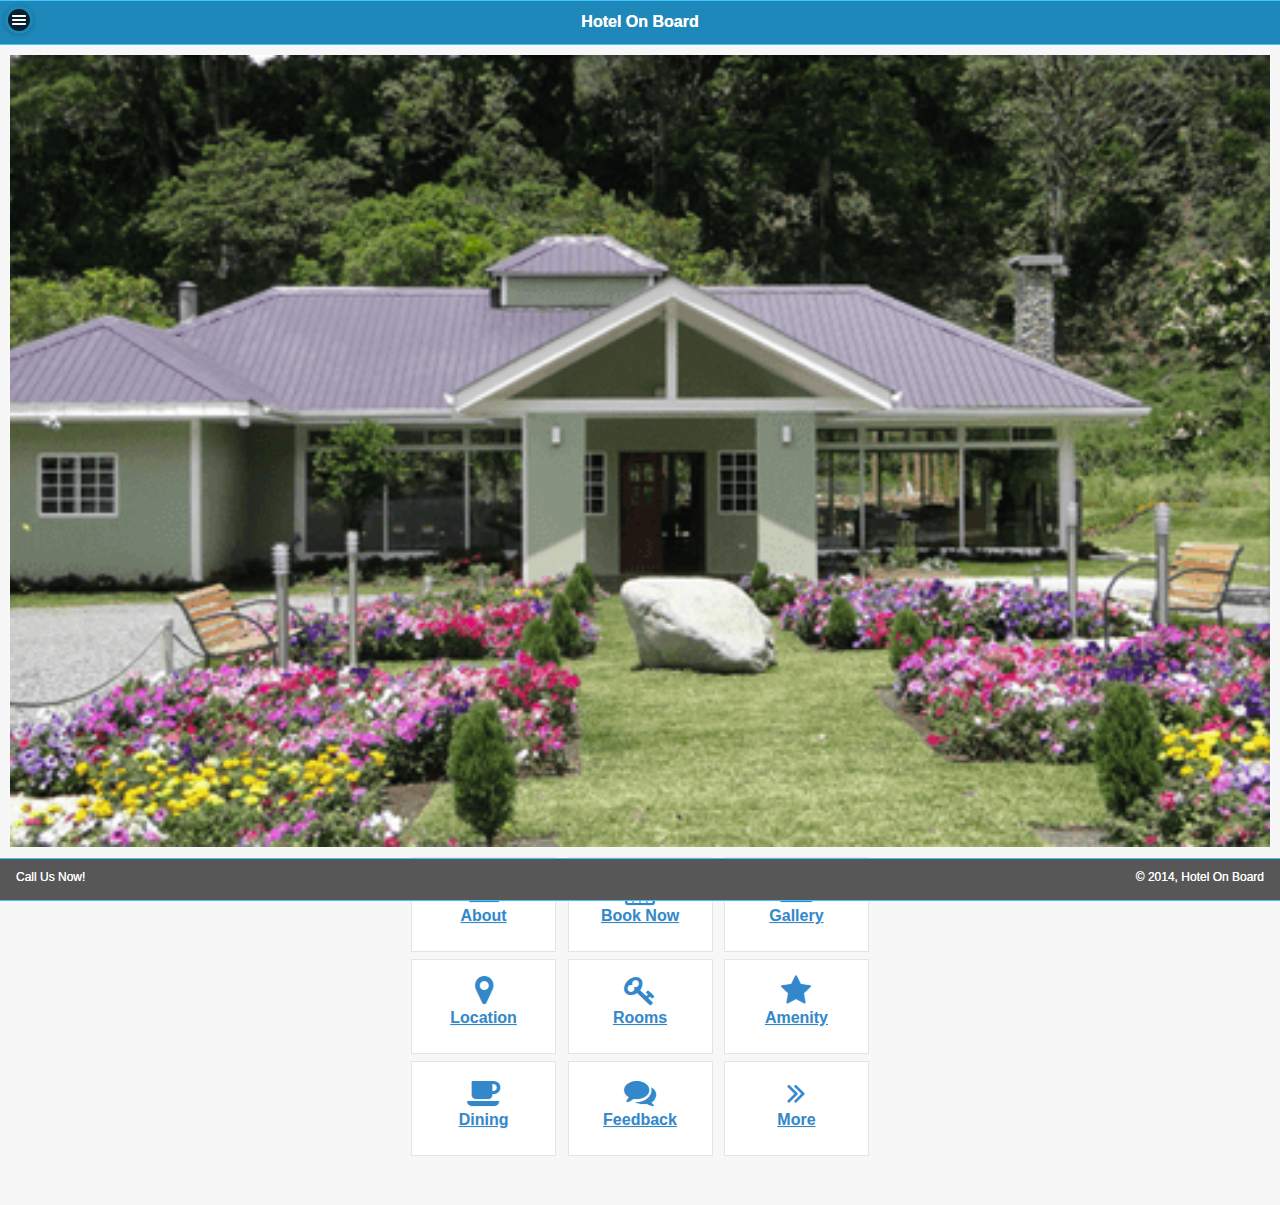
<file: public_html/index.html>
<!DOCTYPE html>
<html>
    <head>
        <title>Hotel On Board</title>
        <meta charset="UTF-8">
        <meta name="viewport" content="width=device-width, initial-scale=1">
        <link rel="stylesheet" href="css/hotel.min.css" />
        <link rel="stylesheet" href="css/font-awesome-4.1.0/css/font-awesome.min.css" />
        <link rel="stylesheet" href="css/jquery.mobile.icons.min.css" />
        <link rel="stylesheet" href="css/jquery.mobile.structure-1.4.3.min.css" />
        <link rel="stylesheet" href="css/common.css" />
        <script src="js/jquery-2.1.1.min.js"></script>
        <script>
            $(document).on('pageinit', '#dining', function(event) {
                $("#itemlist").off('click', 'li a');
                $("#itemlist").on('click', 'li a', itemSelected);
            });
            $(document).on('pageinit', '#itemdetails', function(event) {
                $("#itemdetails").off('click', '#confirm');
                $("#itemdetails").on('click', '#confirm', itemConfirm);
            });
            $(document).on('pageinit', '#success', function(event) {
                $("#success").off('click', '#reset');
                $("#success").on('click', '#reset', resetForm);
            });
        </script>
        <script src="js/jquery.mobile-1.4.3.min.js"></script>
        <script src="js/common.js"></script>
    </head>
    <body>
        <div data-role="page" data-control-title="Home" id="home">
            <div data-role="panel" id="panel2" data-position="left" data-display="reveal"
                 data-theme="b">
                <ul data-role="listview" data-divider-theme="b" data-inset="false">
                    <li data-role="list-divider" role="heading">
                        Navigate
                    </li>
                    <li data-theme="b">
                        <a href="#home" data-transition="slide">
                            Home
                        </a>
                    </li>
                    <li data-theme="b">
                        <a href="#about" data-transition="slide">
                            About
                        </a>
                    </li>
                    <li data-theme="b">
                        <a href="#booknow" data-transition="slide">
                            Book Now
                        </a>
                    </li>
                    <li data-theme="b">
                        <a href="#gallery" data-transition="slide">
                            Gallery
                        </a>
                    </li>
                    <li data-theme="b">
                        <a href="#location" data-transition="slide">
                            Location
                        </a>
                    </li>
                    <li data-theme="b">
                        <a href="#rooms" data-transition="slide">
                            Rooms
                        </a>
                    </li>
                    <li data-theme="b">
                        <a href="#amenity" data-transition="slide">
                            Amenity
                        </a>
                    </li>
                    <li data-theme="b">
                        <a href="#dining" data-transition="slide">
                            Dining
                        </a>
                    </li>
                    <li data-theme="b">
                        <a href="#feedback" data-transition="slide">
                            Feedback
                        </a>
                    </li>
                    <li data-theme="b">
                        <a href="#more" data-transition="slide">
                            More
                        </a>
                    </li>
                </ul>
            </div>
            <div data-theme="a" data-role="header">
                <a data-controltype="panelbutton" data-role="button" href="#panel2" data-icon="bars"
                   data-iconpos="notext" class="ui-btn-left">
                </a>
                <h3>
                    Hotel On Board
                </h3>
            </div>
            <div data-role="content" class="no-padding">
                <div data-controltype="image" class="center-img">
                    <img src="images/baner-img.png" alt="baner">
                </div>
                <div class="main-content">
                    <div class="float-wrapper">
                        <div class="row">
                            <div class="icon-button">
                                <i class="fa fa-camera-retro fa-2x"></i>
                                <a href="#about" data-transition="fade">
                                    About
                                </a>
                            </div>
                            <div class="icon-button">
                                <i class="fa fa-calendar fa-2x"></i>
                                <a href="#booknow" data-transition="fade">
                                    Book Now
                                </a>
                            </div>
                            <div class="icon-button">
                                <i class="fa fa-picture-o fa-2x"></i>
                                <a href="#gallery" data-transition="fade">
                                    Gallery
                                </a>
                            </div>
                        </div>
                        <div class="row">
                            <div class="icon-button">
                                <i class="fa fa-map-marker fa-2x"></i>
                                <a href="#location" data-transition="fade">
                                    Location
                                </a>
                            </div>
                            <div class="icon-button">
                                <i class="fa fa-key fa-2x"></i>
                                <a href="#rooms" data-transition="fade">
                                    Rooms
                                </a>
                            </div>
                            <div class="icon-button">
                                <i class="fa fa-star fa-2x"></i>
                                <a href="#amenity" data-transition="fade">
                                    Amenity
                                </a>
                            </div>
                        </div>
                        <div class="row">
                            <div class="icon-button">
                                <i class="fa fa-coffee fa-2x"></i>
                                <a href="#dining" data-transition="fade">
                                    Dining
                                </a>
                            </div>
                            <div class="icon-button">
                                <i class="fa fa-comments fa-2x"></i>
                                <a href="#feedback" data-transition="fade">
                                    Feedback
                                </a>
                            </div>
                            <div class="icon-button">
                                <i class="fa fa-angle-double-right fa-2x"></i>
                                <a href="#more" data-transition="fade">
                                    More
                                </a>
                            </div>
                        </div>
                    </div>
                </div>
            </div>
            <div data-theme="b" data-role="footer" data-position="fixed">
                <h3>
                    <span class="left"><i class="ico-phone"></i>Call Us Now!</span>
                    <span class="right">&copy; 2014, Hotel On Board</span>
                </h3>
            </div>
        </div>
        <div data-role="page" data-control-title="Home" id="amenity">
            <div data-role="panel" id="panel3" data-position="left" data-display="reveal"
                 data-theme="b">
                <ul data-role="listview" data-divider-theme="b" data-inset="false">
                    <li data-role="list-divider" role="heading">
                        Navigate
                    </li>
                    <li data-theme="b">
                        <a href="#home" data-transition="slide">
                            Home
                        </a>
                    </li>
                    <li data-theme="b">
                        <a href="#about" data-transition="slide">
                            About
                        </a>
                    </li>
                    <li data-theme="b">
                        <a href="#booknow" data-transition="slide">
                            Book Now
                        </a>
                    </li>
                    <li data-theme="b">
                        <a href="#gallery" data-transition="slide">
                            Gallery
                        </a>
                    </li>
                    <li data-theme="b">
                        <a href="#location" data-transition="slide">
                            Location
                        </a>
                    </li>
                    <li data-theme="b">
                        <a href="#rooms" data-transition="slide">
                            Rooms
                        </a>
                    </li>
                    <li data-theme="b">
                        <a href="#amenity" data-transition="slide">
                            Amenity
                        </a>
                    </li>
                    <li data-theme="b">
                        <a href="#dining" data-transition="slide">
                            Dining
                        </a>
                    </li>
                    <li data-theme="b">
                        <a href="#feedback" data-transition="slide">
                            Feedback
                        </a>
                    </li>
                    <li data-theme="b">
                        <a href="#more" data-transition="slide">
                            More
                        </a>
                    </li>
                </ul>
            </div>
            <div data-theme="a" data-role="header">
                <a data-controltype="panelbutton" data-role="button" href="#panel3" data-icon="bars"
                   data-iconpos="notext" class="ui-btn-left">
                </a>
                <h3>
                    Amenities
                </h3>
            </div>
            <div data-role="content" class="no-padding">
                <div data-controltype="image" class="center-img">
                    <img src="images/baner-amenity-img.png" alt="baner">
                </div>
                <div class="main-content">
                    <ul class="content">
                        <li>
                            Fine Dining - However, if our guests have some special requirements, due to health problems or religion, we will prepare a suitable meal.
                        </li>
                        <li>
                            Conference hall
                        </li>
                        <li>
                            Money exchange service at reception
                        </li>
                        <li>
                            Car parking with 24 hour CCTV
                        </li>
                        <li>
                            Wi-Fi Connectivity at lobby level
                        </li>
                        <li>
                            Fax & S.T.D., I.S.D. Direct Dialing
                        </li>
                        <li>
                            Air Conditioning system (which can be regulated from each room)
                        </li>
                        <li>
                            Laundry facilities
                        </li>
                        <li>
                            Tourist Information with local travel Assistance
                        </li>
                        <li>
                            Doctor - on-call
                        </li>
                    </ul>
                    <span class="note">
                        Note: All major credit cards are accepted
                    </span>
                </div>
            </div>
            <div data-theme="b" data-role="footer" data-position="fixed">
                <h3>
                    <span class="left"><i class="ico-phone"></i>Call Us Now!</span>
                    <span class="right">&copy; 2014, Hotel On Board</span>
                </h3>
            </div>
        </div>
        <div data-role="page" data-control-title="Home" id="dining">
            <div data-role="panel" id="panel4" data-position="left" data-display="reveal"
                 data-theme="b">
                <ul data-role="listview" data-divider-theme="b" data-inset="false">
                    <li data-role="list-divider" role="heading">
                        Navigate
                    </li>
                    <li data-theme="b">
                        <a href="#home" data-transition="slide">
                            Home
                        </a>
                    </li>
                    <li data-theme="b">
                        <a href="#about" data-transition="slide">
                            About
                        </a>
                    </li>
                    <li data-theme="b">
                        <a href="#booknow" data-transition="slide">
                            Book Now
                        </a>
                    </li>
                    <li data-theme="b">
                        <a href="#gallery" data-transition="slide">
                            Gallery
                        </a>
                    </li>
                    <li data-theme="b">
                        <a href="#location" data-transition="slide">
                            Location
                        </a>
                    </li>
                    <li data-theme="b">
                        <a href="#rooms" data-transition="slide">
                            Rooms
                        </a>
                    </li>
                    <li data-theme="b">
                        <a href="#amenity" data-transition="slide">
                            Amenity
                        </a>
                    </li>
                    <li data-theme="b">
                        <a href="#dining" data-transition="slide">
                            Dining
                        </a>
                    </li>
                    <li data-theme="b">
                        <a href="#feedback" data-transition="slide">
                            Feedback
                        </a>
                    </li>
                    <li data-theme="b">
                        <a href="#more" data-transition="slide">
                            More
                        </a>
                    </li>
                </ul>
            </div>
            <div data-theme="a" data-role="header">
                <a data-controltype="panelbutton" data-role="button" href="#panel4" data-icon="bars"
                   data-iconpos="notext" class="ui-btn-left">
                </a>
                <h3>
                    Dining
                </h3>
            </div>
            <div data-role="content">
                <ul data-role="listview" data-divider-theme="b" data-inset="true" id="itemlist">
                    <li data-role="list-divider" role="heading">
                        Menu
                    </li>
                    <li data-theme="c">
                        <a href="#itemdetails" data-transition="slide" data-orgimg="pizza.jpeg">
                            <div class="item">
                                <img src="images/pizza.png" alt="Pizza" />
                                <h6>Pizza</h6>
                                <span class="desc">Pizza is an oven-baked flat bread typically topped with a tomato sauce, cheese and various toppings.</span>
                                <span class="price">Price : 231.00</span>
                            </div>
                        </a>
                    </li>
                    <li data-theme="c">
                        <a href="#itemdetails" data-transition="slide" data-orgimg="burger.png">
                            <div class="item">
                                <img src="images/burger.png" alt="Pizza" />
                                <h6>Burger</h6>
                                <span class="desc">A veggie burger is a hamburger-style, or chicken-style, patty that does not contain meat, but may contain animal products such as egg or milk.</span>
                                <span class="price">Price : 73.00</span>
                            </div>
                        </a>
                    </li>
                    <li data-theme="c">
                        <a href="#itemdetails" data-transition="slide" data-orgimg="spicy-sweet-and-sour-grilled-chicken.jpg">
                            <div class="item">
                                <img src="images/spicy-sweet-and-sour-grilled-chicken.png" alt="Pizza" />
                                <h6>Grilled Chicken</h6>
                                <span class="desc">It's got enough heat to titillate your taste buds, but not so much that kids will steer clear. The additions of tomato paste and soy sauce provide deep, dark, low notes that keep the sauce from squealing.</span>
                                <span class="price">Price : 128.50</span>
                            </div>
                        </a>
                    </li>
                    <li data-theme="c">
                        <a href="#itemdetails" data-transition="slide" data-orgimg="lemon-pepper-baked-chicken.jpg">
                            <div class="item">
                                <img src="images/lemon-pepper-baked-chicken.png" alt="Pizza" />
                                <h6>Lemon Pepper Baked Chicken</h6>
                                <span class="desc">Include this perfectly seasoned baked chicken in your weeknight rotation of recipes. It takes just minutes to prepare, then into the oven for baking.</span>
                                <span class="price">Price : 74.50</span>
                            </div>
                        </a>
                    </li>
                    <li data-theme="c">
                        <a href="#itemdetails" data-transition="slide" data-orgimg="vegetables-ginger-garlic-sauce.jpg">
                            <div class="item">
                                <img src="images/vegetables-ginger-garlic-sauce.png" alt="Pizza" />
                                <h6>Vegetables in Ginger-Garlic with Sesame seeds</h6>
                                <span class="desc">A nutrition-rich, colorful mixed vegetable dish with a wonderful combination of flavors and amazing texture.</span>
                                <span class="price">Price : 227.00</span>
                            </div>
                        </a>
                    </li>
                    <li data-theme="c">
                        <a href="#itemdetails" data-transition="slide" data-orgimg="cremecaramel.jpg">>
                            <div class="item">
                                <img src="images/cremecaramel.png" alt="Pizza" />
                                <h6>Creme Caramel</h6>
                                <span class="desc">Creme caramel is a stylish gluten-free dessert which everyone will love.</span>
                                <span class="price">Price : 322.50</span>
                            </div>
                        </a>
                    </li>
                </ul>
            </div>
            <div data-theme="b" data-role="footer" data-position="fixed">
                <h3>
                    <span class="left"><i class="ico-phone"></i>Call Us Now!</span>
                    <span class="right">&copy; 2014, Hotel On Board</span>
                </h3>
            </div>
        </div>
        <div data-role="page" data-control-title="Home" id="itemdetails">
            <div data-role="panel" id="panel5" data-position="left" data-display="reveal"
                 data-theme="b">
                <ul data-role="listview" data-divider-theme="b" data-inset="false">
                    <li data-role="list-divider" role="heading">
                        Navigate
                    </li>
                    <li data-theme="b">
                        <a href="#home" data-transition="slide">
                            Home
                        </a>
                    </li>
                    <li data-theme="b">
                        <a href="#about" data-transition="slide">
                            About
                        </a>
                    </li>
                    <li data-theme="b">
                        <a href="#booknow" data-transition="slide">
                            Book Now
                        </a>
                    </li>
                    <li data-theme="b">
                        <a href="#gallery" data-transition="slide">
                            Gallery
                        </a>
                    </li>
                    <li data-theme="b">
                        <a href="#location" data-transition="slide">
                            Location
                        </a>
                    </li>
                    <li data-theme="b">
                        <a href="#rooms" data-transition="slide">
                            Rooms
                        </a>
                    </li>
                    <li data-theme="b">
                        <a href="#amenity" data-transition="slide">
                            Amenity
                        </a>
                    </li>
                    <li data-theme="b">
                        <a href="#dining" data-transition="slide">
                            Dining
                        </a>
                    </li>
                    <li data-theme="b">
                        <a href="#feedback" data-transition="slide">
                            Feedback
                        </a>
                    </li>
                    <li data-theme="b">
                        <a href="#more" data-transition="slide">
                            More
                        </a>
                    </li>
                </ul>
            </div>
            <div data-theme="a" data-role="header">
                <a data-controltype="panelbutton" data-role="button" href="#panel5" data-icon="bars"
                   data-iconpos="notext" class="ui-btn-left">
                </a>
                <h3>
                    Dining
                </h3>
                <a data-controltype="panelbutton" data-theme="b" data-role="button" href="#dining" class="ui-btn-right">Back</a>
            </div>
            <div data-role="content">
                <div data-controltype="textblock">
                    <h2>
                        <b id="itemname">
                            Pizza
                        </b>
                    </h2>
                </div>
                <div data-controltype="image" class="center-img">
                    <input type="hidden" id="thumbimg" />
                    <img src="images/org/pizza.jpeg" alt="image" id="orgimg">
                </div>
                <div data-controltype="textblock">
                    <p id="description">
                        Pizza is an oven-baked flat bread typically topped with a tomato sauce,
                        cheese and various toppings.
                    </p>
                    <span id="price" class="price"></span>
                </div>
                <div data-role="fieldcontain" data-controltype="textinput">
                    <label for="textinput3">
                        Quantity
                    </label>
                    <input name="" id="txtquantity" placeholder="" value="" type="number">
                </div>
                <div data-role="fieldcontain" data-controltype="textinput">
                    <label for="textinput4">
                        Remarks
                    </label>
                    <input name="" id="txtremarks" placeholder="" value="" type="text">
                </div>
                <a data-role="button" id="confirm" href="#order" data-theme="a">
                    Confirm
                </a>
            </div>
            <div data-theme="b" data-role="footer" data-position="fixed">
                <h3>
                    <span class="left"><i class="ico-phone"></i>Call Us Now!</span>
                    <span class="right">&copy; 2014, Hotel On Board</span>
                </h3>
            </div>
        </div>
        <div data-role="page" data-control-title="Home" id="order">
            <div data-role="panel" id="panel6" data-position="left" data-display="reveal"
                 data-theme="b">
                <ul data-role="listview" data-divider-theme="b" data-inset="false">
                    <li data-role="list-divider" role="heading">
                        Navigate
                    </li>
                    <li data-theme="b">
                        <a href="#home" data-transition="slide">
                            Home
                        </a>
                    </li>
                    <li data-theme="b">
                        <a href="#about" data-transition="slide">
                            About
                        </a>
                    </li>
                    <li data-theme="b">
                        <a href="#booknow" data-transition="slide">
                            Book Now
                        </a>
                    </li>
                    <li data-theme="b">
                        <a href="#gallery" data-transition="slide">
                            Gallery
                        </a>
                    </li>
                    <li data-theme="b">
                        <a href="#location" data-transition="slide">
                            Location
                        </a>
                    </li>
                    <li data-theme="b">
                        <a href="#rooms" data-transition="slide">
                            Rooms
                        </a>
                    </li>
                    <li data-theme="b">
                        <a href="#amenity" data-transition="slide">
                            Amenity
                        </a>
                    </li>
                    <li data-theme="b">
                        <a href="#dining" data-transition="slide">
                            Dining
                        </a>
                    </li>
                    <li data-theme="b">
                        <a href="#feedback" data-transition="slide">
                            Feedback
                        </a>
                    </li>
                    <li data-theme="b">
                        <a href="#more" data-transition="slide">
                            More
                        </a>
                    </li>
                </ul>
            </div>
            <div data-theme="a" data-role="header">
                <a data-controltype="panelbutton" data-role="button" href="#panel6" data-icon="bars"
                   data-iconpos="notext" class="ui-btn-left">
                </a>
                <h3>
                    Dining - Order
                </h3>
            </div>
            <div data-role="content">
                <ul data-role="listview" data-divider-theme="b" data-inset="true" id="orderlist">
                    <li data-role="list-divider" role="heading">
                        Items
                    </li>
                    <li data-theme="b"  class="template">
                        <a href="#itemdetails" data-transition="slide">
                            <div class="item">
                                <img src="images/pizza.png" alt="Pizza" />
                                <h6>Pizza</h6>
                                <span class="desc">Pizza is an oven-baked flat bread typically topped with a tomato sauce, cheese and various toppings.</span>
                                <span class="remarks"></span>
                                <span class="quantity"></span>
                                <span class="price">Price : 231.00</span>
                            </div>
                        </a>
                    </li>
                </ul>
                <a data-role="button" id="confirm" href="#dining" data-theme="b">
                    Add Another
                </a>
                <a data-role="button" href="#success" data-theme="a">
                    Submit
                </a>
            </div>
            <div data-theme="b" data-role="footer" data-position="fixed">
                <h3>
                    <span class="left"><i class="ico-phone"></i>Call Us Now!</span>
                    <span class="right">&copy; 2014, Hotel On Board</span>
                </h3>
            </div>
        </div>
        <div data-role="page" data-control-title="Home" id="success">
            <div data-role="panel" id="panel7" data-position="left" data-display="reveal"
                 data-theme="b">
                <ul data-role="listview" data-divider-theme="b" data-inset="false">
                    <li data-role="list-divider" role="heading">
                        Navigate
                    </li>
                    <li data-theme="b">
                        <a href="#home" data-transition="slide">
                            Home
                        </a>
                    </li>
                    <li data-theme="b">
                        <a href="#about" data-transition="slide">
                            About
                        </a>
                    </li>
                    <li data-theme="b">
                        <a href="#booknow" data-transition="slide">
                            Book Now
                        </a>
                    </li>
                    <li data-theme="b">
                        <a href="#gallery" data-transition="slide">
                            Gallery
                        </a>
                    </li>
                    <li data-theme="b">
                        <a href="#location" data-transition="slide">
                            Location
                        </a>
                    </li>
                    <li data-theme="b">
                        <a href="#rooms" data-transition="slide">
                            Rooms
                        </a>
                    </li>
                    <li data-theme="b">
                        <a href="#amenity" data-transition="slide">
                            Amenity
                        </a>
                    </li>
                    <li data-theme="b">
                        <a href="#dining" data-transition="slide">
                            Dining
                        </a>
                    </li>
                    <li data-theme="b">
                        <a href="#feedback" data-transition="slide">
                            Feedback
                        </a>
                    </li>
                    <li data-theme="b">
                        <a href="#more" data-transition="slide">
                            More
                        </a>
                    </li>
                </ul>
            </div>
            <div data-theme="a" data-role="header">
                <a data-controltype="panelbutton" data-role="button" href="#panel7" data-icon="bars"
                   data-iconpos="notext" class="ui-btn-left">
                </a>
                <h3>
                    Dining - Order Success
                </h3>
            </div>
            <div data-role="content">
                <h2 class="success">
                    Order Submitted
                </h2>
                <div>
                    <a href="#home" data-transition="fade" id="reset">
                        Back to Home
                    </a>
                </div>
            </div>
            <div data-theme="b" data-role="footer" data-position="fixed">
                <h3>
                    <span class="left"><i class="ico-phone"></i>Call Us Now!</span>
                    <span class="right">&copy; 2014, Hotel On Board</span>
                </h3>
            </div>
        </div>
    </body>
</html>
</file>
<file: public_html/css/common.css>
/* 
    Created on : 16 Jul, 2014, 11:20:44 PM
    Author     : pnparam
*/
.left {
    display: block;
    float: left;
}
.right {
    display: block;
    float: right;
}
.center-img {
    position: relative;
    margin: 10px;
}
.center-img img {
    display: block;
    margin: 0 auto;
    width: 100%;
}

.no-padding {
    padding: 0;
}

.main-content, .float-wrapper {
    overflow: hidden;
}

.about {
    background-image: url('../images/icons-png/ico-about.png') !important;
}

.booknow {
    background-image: url('../images/icons-png/ico-booknow.png') !important;
}

.gallery {
    background-image: url('../images/icons-png/ico-gallery.png') !important;
}

.location {
    background-image: url('../images/icons-png/ico-location.png') !important;
}

.rooms {
    background-image: url('../images/icons-png/ico-rooms.png') !important;
}

.amenity {
    background-image: url('../images/icons-png/ico-amenity.png') !important;
}

.dining {
    background-image: url('../images/icons-png/ico-dining.png') !important;
}

.feedback {
    background-image: url('../images/icons-png/ico-feedback.png') !important;
}

.more {
    background-image: url('../images/icons-png/ico-more.png') !important;
}

div.icon-button {
    width: 143px;
    display: inline-block;
    float: none;
    height: 93px;
    border: 1px solid #e4e4e4;
    background: white;
    margin-right: 7px;
    background-repeat: no-repeat;
    background-position: 52px 13px;
    vertical-align: bottom;
}

div.icon-button a {
    display: block;
}

.icon-button i.fa {
    margin-top: 15px;
    color: #3388cc;
}

div.row > div.icon-button:last-child {
    margin-right: 0px;
}

.float-wrapper > div.row {
    text-align: center;
    margin-bottom: 7px;
}

div.ui-footer span {
    font-size: 12px;
    font-weight: normal;
}

.ui-header.ui-bar-a a.ui-btn-icon-notext, .ui-header.ui-bar-a a.ui-btn-icon-notext:hover {
    border: none;
    background: none;
}

ul.content li {
    line-height: 30px;
}

.note {
    font-weight: bold;
}

.item {
    overflow: hidden;
}

.item img {
    float: left;
    margin-right: 10px;
}

.item span {
    overflow: hidden;
    white-space: initial;
    font-size: 12px;
    font-weight: normal;
    display: block;
}

span.price {
    font-weight: bold;
    color: darkgreen;
    font-size: 15px;
    float: right;
}

li.template {
    display: none !important;
}

.item span.remarks, .item span.quantity {
    font-size: 14px;
    font-weight: bold;
}

h2.success {
    color: green;
}
</file>
<file: public_html/css/hotel.min.css>
/*!
* jQuery Mobile 1.4.3
* Git HEAD hash: b9c6473e3d90af26570e6f14e5a0307897ab385c <> Date: Tue Jul 1 2014 15:37:36 UTC
* http://jquerymobile.com
*
* Copyright 2010, 2014 jQuery Foundation, Inc. and othercontributors
* Released under the MIT license.
* http://jquery.org/license
*
*/


/* Globals */
/* Font
-----------------------------------------------------------------------------------------------------------*/
html {
	font-size: 100%;
}
body,
input,
select,
textarea,
button,
.ui-btn {
	font-size: 1em;
	line-height: 1.3;
	 font-family: sans-serif /*{global-font-family}*/;
}
legend,
.ui-input-text input,
.ui-input-search input {
	color: inherit;
	text-shadow: inherit;
}
/* Form labels (overrides font-weight bold in bars, and mini font-size) */
.ui-mobile label,
div.ui-controlgroup-label {
	font-weight: normal;
	font-size: 16px;
}
/* Separators
-----------------------------------------------------------------------------------------------------------*/
/* Field contain separator (< 28em) */
.ui-field-contain {
	border-bottom-color: #828282;
	border-bottom-color: rgba(0,0,0,.15);
	border-bottom-width: 1px;
	border-bottom-style: solid;
}
/* Table opt-in classes: strokes between each row, and alternating row stripes */
/* Classes table-stroke and table-stripe are deprecated in 1.4. */
.table-stroke thead th,
.table-stripe thead th,
.table-stripe tbody tr:last-child {
	border-bottom: 1px solid #d6d6d6; /* non-RGBA fallback */
	border-bottom: 1px solid rgba(0,0,0,.1);
}
.table-stroke tbody th,
.table-stroke tbody td {
	border-bottom: 1px solid #e6e6e6; /* non-RGBA fallback  */
	border-bottom: 1px solid rgba(0,0,0,.05);
}
.table-stripe.table-stroke tbody tr:last-child th,
.table-stripe.table-stroke tbody tr:last-child td {
	border-bottom: 0;
}
.table-stripe tbody tr:nth-child(odd) td,
.table-stripe tbody tr:nth-child(odd) th {
	background-color: #eeeeee; /* non-RGBA fallback  */
	background-color: rgba(0,0,0,.04);
}
/* Buttons
-----------------------------------------------------------------------------------------------------------*/
.ui-btn,
label.ui-btn {
	font-weight: bold;
	border-width: 1px;
	border-style: solid;
}
.ui-btn {
	text-decoration: none !important;
}
.ui-btn-active {
	cursor: pointer;
}
/* Corner rounding
-----------------------------------------------------------------------------------------------------------*/
/* Class ui-btn-corner-all deprecated in 1.4 */
.ui-corner-all {
	-webkit-border-radius: 0em /*{global-radii-blocks}*/;
	border-radius: 0em /*{global-radii-blocks}*/;
}
/* Buttons */
.ui-btn-corner-all,
.ui-btn.ui-corner-all,
/* Slider track */
.ui-slider-track.ui-corner-all,
/* Flipswitch */
.ui-flipswitch.ui-corner-all,
/* Count bubble */
.ui-li-count {
	-webkit-border-radius: 0 /*{global-radii-buttons}*/;
	border-radius: 0 /*{global-radii-buttons}*/;
}
/* Icon-only buttons */
.ui-btn-icon-notext.ui-btn-corner-all,
.ui-btn-icon-notext.ui-corner-all {
	-webkit-border-radius: 1em;
	border-radius: 1em;
}
/* Radius clip workaround for cleaning up corner trapping */
.ui-btn-corner-all,
.ui-corner-all {
	-webkit-background-clip: padding;
	background-clip: padding-box;
}
/* Popup arrow */
.ui-popup.ui-corner-all > .ui-popup-arrow-guide {
	left: 0em /*{global-radii-blocks}*/;
	right: 0em /*{global-radii-blocks}*/;
	top: 0em /*{global-radii-blocks}*/;
	bottom: 0em /*{global-radii-blocks}*/;
}
/* Shadow
-----------------------------------------------------------------------------------------------------------*/
.ui-shadow {
	-webkit-box-shadow: 0 1px 5px /*{global-box-shadow-size}*/ rgba(0,0,0,0.2) /*{global-box-shadow-color}*/;
	-moz-box-shadow: 0 1px 5px /*{global-box-shadow-size}*/ rgba(0,0,0,0.2) /*{global-box-shadow-color}*/;
	box-shadow: 0 1px 5px /*{global-box-shadow-size}*/ rgba(0,0,0,0.2) /*{global-box-shadow-color}*/;
}
.ui-shadow-inset {
	-webkit-box-shadow: inset 0 1px 5px /*{global-box-shadow-size}*/ rgba(0,0,0,0.2) /*{global-box-shadow-color}*/;
	-moz-box-shadow: inset 0 1px 5px /*{global-box-shadow-size}*/ rgba(0,0,0,0.2) /*{global-box-shadow-color}*/;
	box-shadow: inset 0 1px 5px /*{global-box-shadow-size}*/ rgba(0,0,0,0.2) /*{global-box-shadow-color}*/;
}
.ui-overlay-shadow {
	-webkit-box-shadow: 0 0 12px 		rgba(0,0,0,.6);
	-moz-box-shadow: 0 0 12px 			rgba(0,0,0,.6);
	box-shadow: 0 0 12px 				rgba(0,0,0,.6);
}
/* Icons
-----------------------------------------------------------------------------------------------------------*/
.ui-btn-icon-left:after,
.ui-btn-icon-right:after,
.ui-btn-icon-top:after,
.ui-btn-icon-bottom:after,
.ui-btn-icon-notext:after {
	background-color: #000000 /*{global-icon-color}*/;
	background-color: rgba(0,0,0,0.75) /*{global-icon-disc}*/;
	background-position: center center;
	background-repeat: no-repeat;
	-webkit-border-radius: 1em;
	border-radius: 1em;
}
/* Alt icons */
.ui-alt-icon.ui-btn:after,
.ui-alt-icon .ui-btn:after,
html .ui-alt-icon.ui-checkbox-off:after,
html .ui-alt-icon.ui-radio-off:after,
html .ui-alt-icon .ui-checkbox-off:after,
html .ui-alt-icon .ui-radio-off:after {
	background-color: #000000 /*{global-icon-color}*/;
	background-color: rgba(0,0,0,0.75) /*{global-icon-disc}*/;
}
/* No disc */
.ui-nodisc-icon.ui-btn:after,
.ui-nodisc-icon .ui-btn:after {
	background-color: transparent;
}
/* Icon shadow */
.ui-shadow-icon.ui-btn:after,
.ui-shadow-icon .ui-btn:after {
	-webkit-box-shadow: 0 1px 0 rgba(255,255,255,.4) /*{global-icon-shadow}*/;
	-moz-box-shadow: 0 1px 0 rgba(255,255,255,.4) /*{global-icon-shadow}*/;
	box-shadow: 0 1px 0 rgba(255,255,255,.4) /*{global-icon-shadow}*/;
}
/* Checkbox and radio */
.ui-btn.ui-checkbox-off:after,
.ui-btn.ui-checkbox-on:after,
.ui-btn.ui-radio-off:after,
.ui-btn.ui-radio-on:after {
	display: block;
	width: 18px;
	height: 18px;
	margin: -9px 2px 0 2px;
}
.ui-checkbox-off:after,
.ui-btn.ui-radio-off:after {
	filter: Alpha(Opacity=30);
	opacity: .3;
}
.ui-btn.ui-checkbox-off:after,
.ui-btn.ui-checkbox-on:after {
	-webkit-border-radius: .1875em;
	border-radius: .1875em;
}
.ui-btn.ui-checkbox-off:after {
	background-color: #666;
	background-color: rgba(0,0,0,.3);
}
.ui-radio .ui-btn.ui-radio-on:after {
	background-image: none;
	background-color: #fff;
	width: 8px;
	height: 8px;
	border-width: 5px;
	border-style: solid; 
}
.ui-alt-icon.ui-btn.ui-radio-on:after,
.ui-alt-icon .ui-btn.ui-radio-on:after {
	background-color: #000;
}
/* Loader */
.ui-icon-loading {
	background: url("images/ajax-loader.gif");
	background-size: 2.875em 2.875em;
}.ui-bar-a,.ui-page-theme-a .ui-bar-inherit,html .ui-bar-a .ui-bar-inherit,html .ui-body-a .ui-bar-inherit,html body .ui-group-theme-a .ui-bar-inherit{background-color:#1d88b9 ;border-color:#42c4ff ;color:#ffffff ;text-shadow:0  0px  0  #eeeeee ;font-weight:bold;}.ui-bar-a{border-width:1px;border-style:solid;}.ui-overlay-a,.ui-page-theme-a,.ui-page-theme-a .ui-panel-wrapper{background-color:#f7f7f7 ;border-color:#bbbbbb ;color:#333333 ;text-shadow:0  1px  0  #f3f3f3 ;}.ui-body-a,.ui-page-theme-a .ui-body-inherit,html .ui-bar-a .ui-body-inherit,html .ui-body-a .ui-body-inherit,html body .ui-group-theme-a .ui-body-inherit,html .ui-panel-page-container-a{background-color:#ffffff ;border-color:#dddddd ;color:#333333 ;text-shadow:0  0px  0  #f3f3f3 ;}.ui-body-a{border-width:1px;border-style:solid;}.ui-page-theme-a a,html .ui-bar-a a,html .ui-body-a a,html body .ui-group-theme-a a{color:#3388cc ;font-weight:bold;}.ui-page-theme-a a:visited,html .ui-bar-a a:visited,html .ui-body-a a:visited,html body .ui-group-theme-a a:visited{   color:#3388cc ;}.ui-page-theme-a a:hover,html .ui-bar-a a:hover,html .ui-body-a a:hover,html body .ui-group-theme-a a:hover{color:#005599 ;}.ui-page-theme-a a:active,html .ui-bar-a a:active,html .ui-body-a a:active,html body .ui-group-theme-a a:active{color:#005599 ;}.ui-page-theme-a .ui-btn,html .ui-bar-a .ui-btn,html .ui-body-a .ui-btn,html body .ui-group-theme-a .ui-btn,html head + body .ui-btn.ui-btn-a,.ui-page-theme-a .ui-btn:visited,html .ui-bar-a .ui-btn:visited,html .ui-body-a .ui-btn:visited,html body .ui-group-theme-a .ui-btn:visited,html head + body .ui-btn.ui-btn-a:visited{background-color:#1d88b9 ;border-color:#1ab7ff ;color:#ffffff ;text-shadow:0  0px  0  #f3f3f3 ;}.ui-page-theme-a .ui-btn:hover,html .ui-bar-a .ui-btn:hover,html .ui-body-a .ui-btn:hover,html body .ui-group-theme-a .ui-btn:hover,html head + body .ui-btn.ui-btn-a:hover{background-color:#1ab7ff ;border-color:#1ab7ff ;color:#fff ;text-shadow:0  0px  0  #f3f3f3 ;}.ui-page-theme-a .ui-btn:active,html .ui-bar-a .ui-btn:active,html .ui-body-a .ui-btn:active,html body .ui-group-theme-a .ui-btn:active,html head + body .ui-btn.ui-btn-a:active{background-color:#1ab7ff ;border-color:#1ab7ff ;color:#fff ;text-shadow:0  0px  0  #f3f3f3 ;}.ui-page-theme-a .ui-btn.ui-btn-active,html .ui-bar-a .ui-btn.ui-btn-active,html .ui-body-a .ui-btn.ui-btn-active,html body .ui-group-theme-a .ui-btn.ui-btn-active,html head + body .ui-btn.ui-btn-a.ui-btn-active,.ui-page-theme-a .ui-checkbox-on:after,html .ui-bar-a .ui-checkbox-on:after,html .ui-body-a .ui-checkbox-on:after,html body .ui-group-theme-a .ui-checkbox-on:after,.ui-btn.ui-checkbox-on.ui-btn-a:after,.ui-page-theme-a .ui-flipswitch-active,html .ui-bar-a .ui-flipswitch-active,html .ui-body-a .ui-flipswitch-active,html body .ui-group-theme-a .ui-flipswitch-active,html body .ui-flipswitch.ui-bar-a.ui-flipswitch-active,.ui-page-theme-a .ui-slider-track .ui-btn-active,html .ui-bar-a .ui-slider-track .ui-btn-active,html .ui-body-a .ui-slider-track .ui-btn-active,html body .ui-group-theme-a .ui-slider-track .ui-btn-active,html body div.ui-slider-track.ui-body-a .ui-btn-active{background-color:#1ab7ff ;border-color:#1ab7ff ;color:#ffffff ;text-shadow:0  0px  0  #ffffff ;}.ui-page-theme-a .ui-radio-on:after,html .ui-bar-a .ui-radio-on:after,html .ui-body-a .ui-radio-on:after,html body .ui-group-theme-a .ui-radio-on:after,.ui-btn.ui-radio-on.ui-btn-a:after{border-color:#1ab7ff ;}.ui-page-theme-a .ui-btn:focus,html .ui-bar-a .ui-btn:focus,html .ui-body-a .ui-btn:focus,html body .ui-group-theme-a .ui-btn:focus,html head + body .ui-btn.ui-btn-a:focus,.ui-page-theme-a .ui-focus,html .ui-bar-a .ui-focus,html .ui-body-a .ui-focus,html body .ui-group-theme-a .ui-focus,html head + body .ui-btn-a.ui-focus,html head + body .ui-body-a.ui-focus{-webkit-box-shadow:0 0 12px #1ab7ff ;-moz-box-shadow:0 0 12px #1ab7ff ;box-shadow:0 0 12px #1ab7ff ;}.ui-bar-b,.ui-page-theme-b .ui-bar-inherit,html .ui-bar-b .ui-bar-inherit,html .ui-body-b .ui-bar-inherit,html body .ui-group-theme-b .ui-bar-inherit{background-color:#575757 ;border-color:#42c4ff ;color:#ffffff ;text-shadow:0  0px  0  #eeeeee ;font-weight:bold;}.ui-bar-b{border-width:1px;border-style:solid;}.ui-overlay-b,.ui-page-theme-b,.ui-page-theme-b .ui-panel-wrapper{background-color:#f9f9f9 ;border-color:#bbbbbb ;color:#333333 ;text-shadow:0  1px  0  #f3f3f3 ;}.ui-body-b,.ui-page-theme-b .ui-body-inherit,html .ui-bar-b .ui-body-inherit,html .ui-body-b .ui-body-inherit,html body .ui-group-theme-b .ui-body-inherit,html .ui-panel-page-container-b{background-color:#ffffff ;border-color:#dddddd ;color:#333333 ;text-shadow:0  1px  0  #f3f3f3 ;}.ui-body-b{border-width:1px;border-style:solid;}.ui-page-theme-b a,html .ui-bar-b a,html .ui-body-b a,html body .ui-group-theme-b a{color:#3388cc ;font-weight:bold;}.ui-page-theme-b a:visited,html .ui-bar-b a:visited,html .ui-body-b a:visited,html body .ui-group-theme-b a:visited{   color:#3388cc ;}.ui-page-theme-b a:hover,html .ui-bar-b a:hover,html .ui-body-b a:hover,html body .ui-group-theme-b a:hover{color:#005599 ;}.ui-page-theme-b a:active,html .ui-bar-b a:active,html .ui-body-b a:active,html body .ui-group-theme-b a:active{color:#005599 ;}.ui-page-theme-b .ui-btn,html .ui-bar-b .ui-btn,html .ui-body-b .ui-btn,html body .ui-group-theme-b .ui-btn,html head + body .ui-btn.ui-btn-b,.ui-page-theme-b .ui-btn:visited,html .ui-bar-b .ui-btn:visited,html .ui-body-b .ui-btn:visited,html body .ui-group-theme-b .ui-btn:visited,html head + body .ui-btn.ui-btn-b:visited{background-color:#ffffff ;border-color:#dddddd ;color:#333333 ;text-shadow:0  0  0  #f3f3f3 ;}.ui-page-theme-b .ui-btn:hover,html .ui-bar-b .ui-btn:hover,html .ui-body-b .ui-btn:hover,html body .ui-group-theme-b .ui-btn:hover,html head + body .ui-btn.ui-btn-b:hover{background-color:#ededed ;border-color:#dddddd ;color:#333333 ;text-shadow:0  0  0  #f3f3f3 ;}.ui-page-theme-b .ui-btn:active,html .ui-bar-b .ui-btn:active,html .ui-body-b .ui-btn:active,html body .ui-group-theme-b .ui-btn:active,html head + body .ui-btn.ui-btn-b:active{background-color:#e8e8e8 ;border-color:#dddddd ;color:#333333 ;text-shadow:0  0  0  #f3f3f3 ;}.ui-page-theme-b .ui-btn.ui-btn-active,html .ui-bar-b .ui-btn.ui-btn-active,html .ui-body-b .ui-btn.ui-btn-active,html body .ui-group-theme-b .ui-btn.ui-btn-active,html head + body .ui-btn.ui-btn-b.ui-btn-active,.ui-page-theme-b .ui-checkbox-on:after,html .ui-bar-b .ui-checkbox-on:after,html .ui-body-b .ui-checkbox-on:after,html body .ui-group-theme-b .ui-checkbox-on:after,.ui-btn.ui-checkbox-on.ui-btn-b:after,.ui-page-theme-b .ui-flipswitch-active,html .ui-bar-b .ui-flipswitch-active,html .ui-body-b .ui-flipswitch-active,html body .ui-group-theme-b .ui-flipswitch-active,html body .ui-flipswitch.ui-bar-b.ui-flipswitch-active,.ui-page-theme-b .ui-slider-track .ui-btn-active,html .ui-bar-b .ui-slider-track .ui-btn-active,html .ui-body-b .ui-slider-track .ui-btn-active,html body .ui-group-theme-b .ui-slider-track .ui-btn-active,html body div.ui-slider-track.ui-body-b .ui-btn-active{background-color:#3388cc ;border-color:#3388cc ;color:#ffffff ;text-shadow:0  1px  0  #005599 ;}.ui-page-theme-b .ui-radio-on:after,html .ui-bar-b .ui-radio-on:after,html .ui-body-b .ui-radio-on:after,html body .ui-group-theme-b .ui-radio-on:after,.ui-btn.ui-radio-on.ui-btn-b:after{border-color:#3388cc ;}.ui-page-theme-b .ui-btn:focus,html .ui-bar-b .ui-btn:focus,html .ui-body-b .ui-btn:focus,html body .ui-group-theme-b .ui-btn:focus,html head + body .ui-btn.ui-btn-b:focus,.ui-page-theme-b .ui-focus,html .ui-bar-b .ui-focus,html .ui-body-b .ui-focus,html body .ui-group-theme-b .ui-focus,html head + body .ui-btn-b.ui-focus,html head + body .ui-body-b.ui-focus{-webkit-box-shadow:0 0 12px #3388cc ;-moz-box-shadow:0 0 12px #3388cc ;box-shadow:0 0 12px #3388cc ;}.ui-bar-c,.ui-page-theme-c .ui-bar-inherit,html .ui-bar-c .ui-bar-inherit,html .ui-body-c .ui-bar-inherit,html body .ui-group-theme-c .ui-bar-inherit{background-color:#e9e9e9 ;border-color:#dddddd ;color:#333333 ;text-shadow:0  1px  0  #eeeeee ;font-weight:bold;}.ui-bar-c{border-width:1px;border-style:solid;}.ui-overlay-c,.ui-page-theme-c,.ui-page-theme-c .ui-panel-wrapper{background-color:#f9f9f9 ;border-color:#bbbbbb ;color:#333333 ;text-shadow:0  1px  0  #f3f3f3 ;}.ui-body-c,.ui-page-theme-c .ui-body-inherit,html .ui-bar-c .ui-body-inherit,html .ui-body-c .ui-body-inherit,html body .ui-group-theme-c .ui-body-inherit,html .ui-panel-page-container-c{background-color:#ffffff ;border-color:#dddddd ;color:#333333 ;text-shadow:0  1px  0  #f3f3f3 ;}.ui-body-c{border-width:1px;border-style:solid;}.ui-page-theme-c a,html .ui-bar-c a,html .ui-body-c a,html body .ui-group-theme-c a{color:#3388cc ;font-weight:bold;}.ui-page-theme-c a:visited,html .ui-bar-c a:visited,html .ui-body-c a:visited,html body .ui-group-theme-c a:visited{   color:#3388cc ;}.ui-page-theme-c a:hover,html .ui-bar-c a:hover,html .ui-body-c a:hover,html body .ui-group-theme-c a:hover{color:#005599 ;}.ui-page-theme-c a:active,html .ui-bar-c a:active,html .ui-body-c a:active,html body .ui-group-theme-c a:active{color:#005599 ;}.ui-page-theme-c .ui-btn,html .ui-bar-c .ui-btn,html .ui-body-c .ui-btn,html body .ui-group-theme-c .ui-btn,html head + body .ui-btn.ui-btn-c,.ui-page-theme-c .ui-btn:visited,html .ui-bar-c .ui-btn:visited,html .ui-body-c .ui-btn:visited,html body .ui-group-theme-c .ui-btn:visited,html head + body .ui-btn.ui-btn-c:visited{background-color:#f6f6f6 ;border-color:#dddddd ;color:#333333 ;text-shadow:0  1px  0  #f3f3f3 ;}.ui-page-theme-c .ui-btn:hover,html .ui-bar-c .ui-btn:hover,html .ui-body-c .ui-btn:hover,html body .ui-group-theme-c .ui-btn:hover,html head + body .ui-btn.ui-btn-c:hover{background-color:#ededed ;border-color:#dddddd ;color:#333333 ;text-shadow:0  1px  0  #f3f3f3 ;}.ui-page-theme-c .ui-btn:active,html .ui-bar-c .ui-btn:active,html .ui-body-c .ui-btn:active,html body .ui-group-theme-c .ui-btn:active,html head + body .ui-btn.ui-btn-c:active{background-color:#e8e8e8 ;border-color:#dddddd ;color:#333333 ;text-shadow:0  1px  0  #f3f3f3 ;}.ui-page-theme-c .ui-btn.ui-btn-active,html .ui-bar-c .ui-btn.ui-btn-active,html .ui-body-c .ui-btn.ui-btn-active,html body .ui-group-theme-c .ui-btn.ui-btn-active,html head + body .ui-btn.ui-btn-c.ui-btn-active,.ui-page-theme-c .ui-checkbox-on:after,html .ui-bar-c .ui-checkbox-on:after,html .ui-body-c .ui-checkbox-on:after,html body .ui-group-theme-c .ui-checkbox-on:after,.ui-btn.ui-checkbox-on.ui-btn-c:after,.ui-page-theme-c .ui-flipswitch-active,html .ui-bar-c .ui-flipswitch-active,html .ui-body-c .ui-flipswitch-active,html body .ui-group-theme-c .ui-flipswitch-active,html body .ui-flipswitch.ui-bar-c.ui-flipswitch-active,.ui-page-theme-c .ui-slider-track .ui-btn-active,html .ui-bar-c .ui-slider-track .ui-btn-active,html .ui-body-c .ui-slider-track .ui-btn-active,html body .ui-group-theme-c .ui-slider-track .ui-btn-active,html body div.ui-slider-track.ui-body-c .ui-btn-active{background-color:#3388cc ;border-color:#3388cc ;color:#ffffff ;text-shadow:0  1px  0  #005599 ;}.ui-page-theme-c .ui-radio-on:after,html .ui-bar-c .ui-radio-on:after,html .ui-body-c .ui-radio-on:after,html body .ui-group-theme-c .ui-radio-on:after,.ui-btn.ui-radio-on.ui-btn-c:after{border-color:#3388cc ;}.ui-page-theme-c .ui-btn:focus,html .ui-bar-c .ui-btn:focus,html .ui-body-c .ui-btn:focus,html body .ui-group-theme-c .ui-btn:focus,html head + body .ui-btn.ui-btn-c:focus,.ui-page-theme-c .ui-focus,html .ui-bar-c .ui-focus,html .ui-body-c .ui-focus,html body .ui-group-theme-c .ui-focus,html head + body .ui-btn-c.ui-focus,html head + body .ui-body-c.ui-focus{-webkit-box-shadow:0 0 12px #3388cc ;-moz-box-shadow:0 0 12px #3388cc ;box-shadow:0 0 12px #3388cc ;}.ui-disabled,.ui-state-disabled,button[disabled],.ui-select .ui-btn.ui-state-disabled{filter:Alpha(Opacity=30);opacity:.3;cursor:default !important;pointer-events:none;}.ui-btn:focus,.ui-btn.ui-focus{outline:0;}.ui-noboxshadow .ui-shadow,.ui-noboxshadow .ui-shadow-inset,.ui-noboxshadow .ui-overlay-shadow,.ui-noboxshadow .ui-shadow-icon.ui-btn:after,.ui-noboxshadow .ui-shadow-icon .ui-btn:after,.ui-noboxshadow .ui-focus,.ui-noboxshadow .ui-btn:focus,.ui-noboxshadow  input:focus,.ui-noboxshadow .ui-panel{-webkit-box-shadow:none !important;-moz-box-shadow:none !important;box-shadow:none !important;}.ui-noboxshadow .ui-btn:focus,.ui-noboxshadow .ui-focus{outline-width:1px;outline-style:auto;}
</file>
